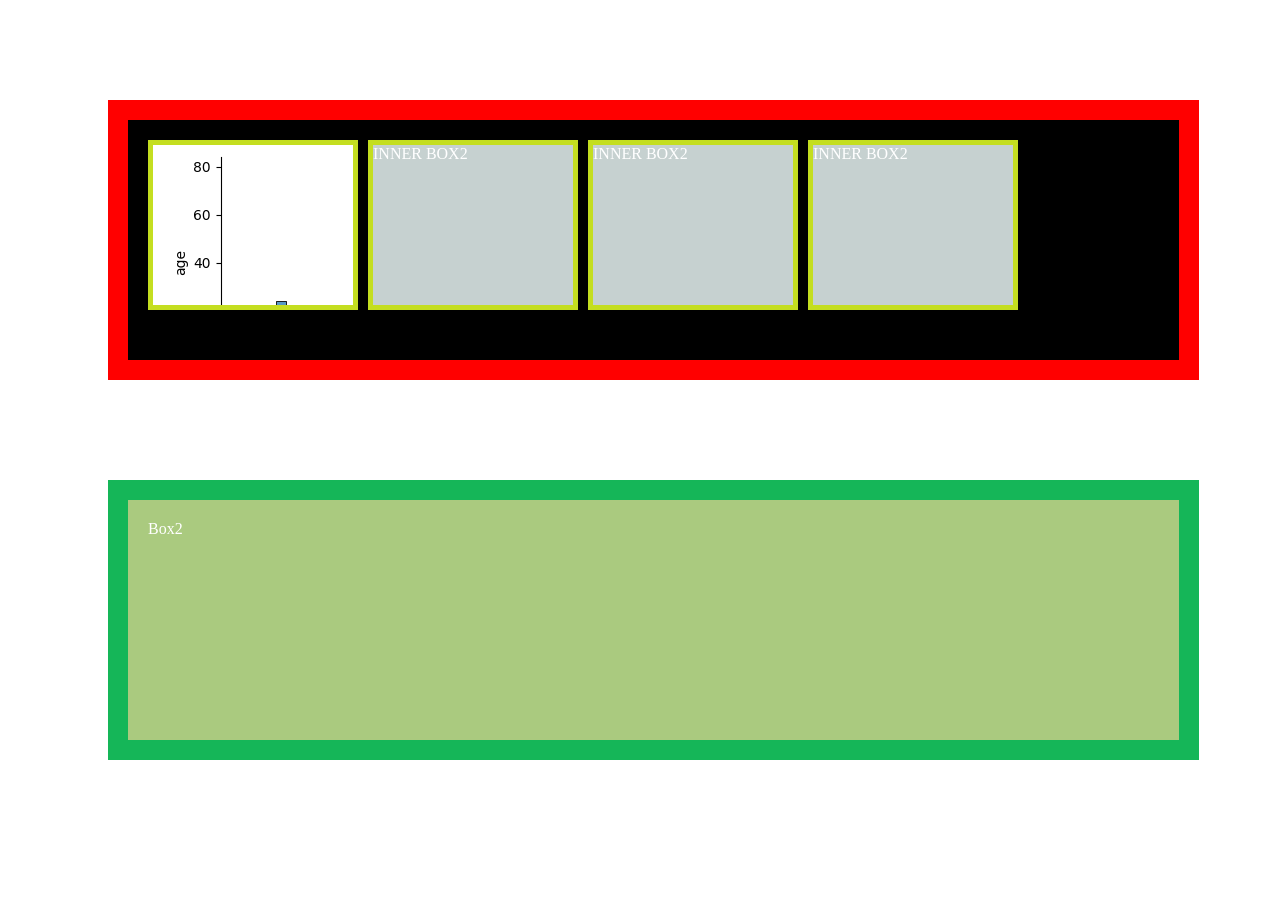
<file: wsb_190/web_scraping/index.html>
<!DOCTYPE html>
<html lang="en">
<head>
    <meta charset="UTF-8">
    <meta name="viewport" content="width=device-width, initial-scale=1.0">
    <title>Document</title>
    <link rel="stylesheet" href="./styles.css">
</head>
<body>
    <div  class = "A">
        <div class = "inner-box">
            <img src="./../seaborn_tutorials/pair.png" alt="">

        </div>

        <div class="inner-box" >
            INNER BOX2
        </div>
        <div class="inner-box">
            INNER BOX2
        </div>
        <div class="inner-box">
            INNER BOX2
        </div>
    </div>



    <div  class = "B">Box2</div>

</body>
</html>
</file>
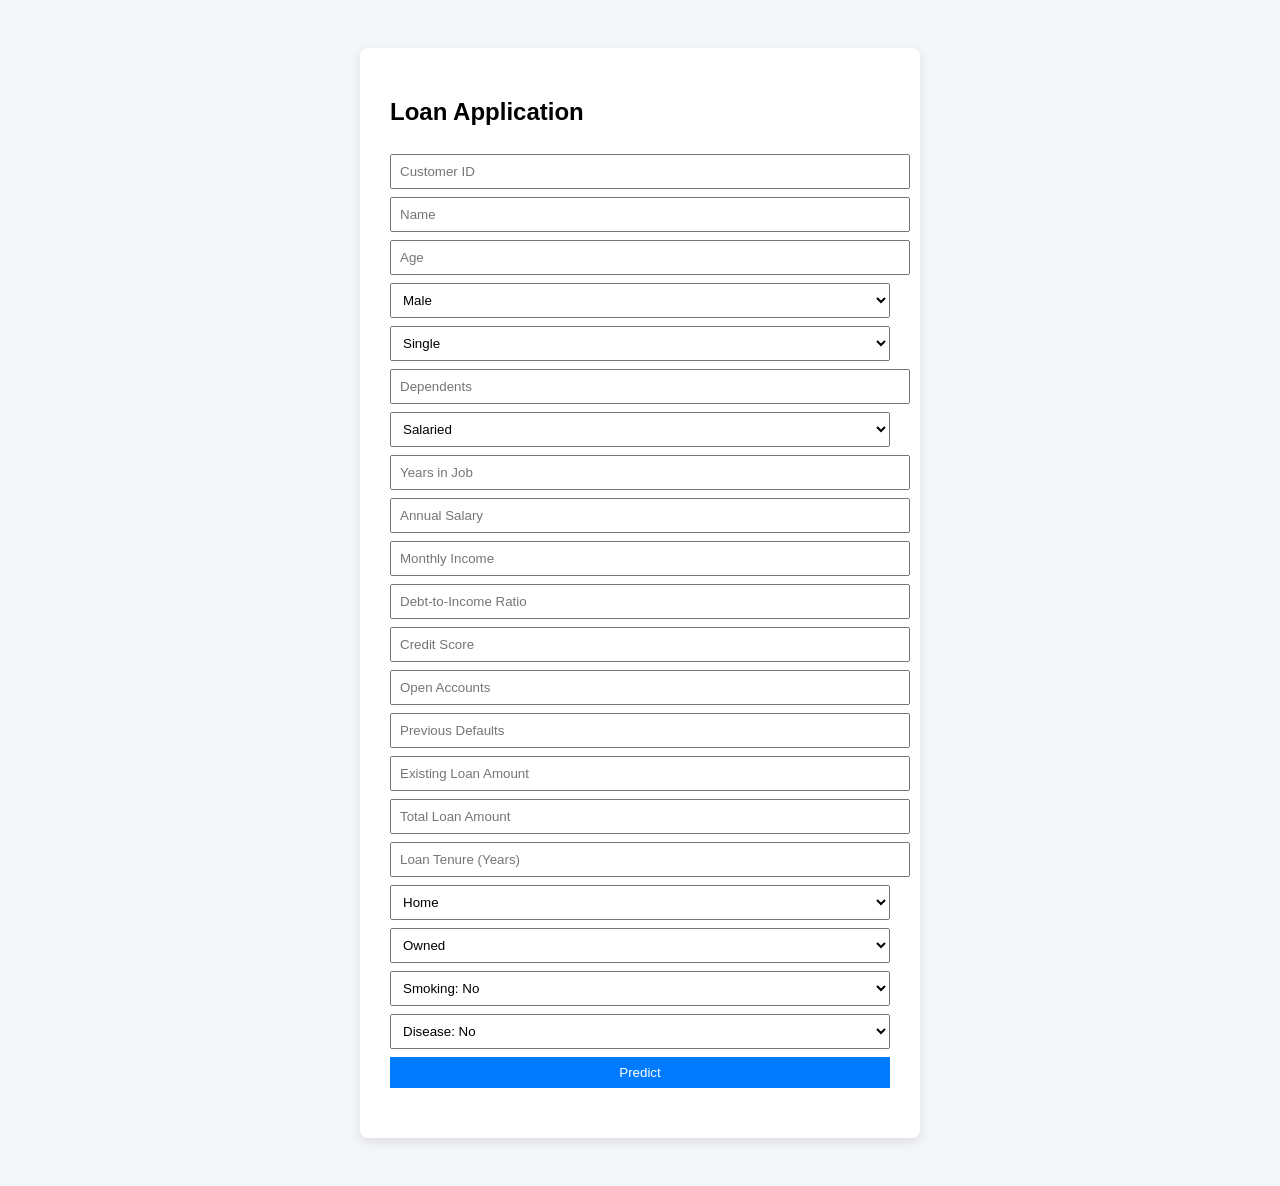
<file: wsb_190/ml/static/index.html>
<!DOCTYPE html>
<html>
<head>
    <title>Loan Prediction</title>
    <style>
        body { font-family: Arial; background:#f4f6f9; padding:40px; }
        .container {
            background:white;
            padding:30px;
            width:500px;
            margin:auto;
            border-radius:8px;
            box-shadow:0 4px 12px rgba(0,0,0,0.1);
        }
        input, select, button {
            width:100%;
            padding:8px;
            margin-top:8px;
        }
        button {
            background:#007bff;
            color:white;
            border:none;
            cursor:pointer;
        }
        .result { margin-top:20px; font-weight:bold; }
    </style>
</head>
<body>

<div class="container">
<h2>Loan Application</h2>

<input id="Customer_ID" placeholder="Customer ID">
<input id="Name" placeholder="Name">
<input type="number" id="Age" placeholder="Age">

<select id="Gender">
<option value="Male">Male</option>
<option value="Female">Female</option>
</select>

<select id="Marital_Status">
<option value="Single">Single</option>
<option value="Married">Married</option>
</select>

<input type="number" id="Dependents" placeholder="Dependents">

<select id="Employment_Type">
<option value="Salaried">Salaried</option>
<option value="Self-Employed">Self-Employed</option>
</select>

<input type="number" id="Years_in_Job" placeholder="Years in Job">
<input type="number" id="Annual_Salary" placeholder="Annual Salary">
<input type="number" id="Monthly_Income" placeholder="Monthly Income">
<input type="number" step="0.01" id="Debt_to_Income_Ratio" placeholder="Debt-to-Income Ratio">
<input type="number" id="Credit_Score" placeholder="Credit Score">
<input type="number" id="Number_of_Open_Accounts" placeholder="Open Accounts">
<input type="number" id="Previous_Defaults" placeholder="Previous Defaults">
<input type="number" id="Existing_Loan_Amount" placeholder="Existing Loan Amount">
<input type="number" id="Total_Loan_Amount" placeholder="Total Loan Amount">
<input type="number" id="Loan_Tenure_Years" placeholder="Loan Tenure (Years)">

<select id="Loan_Purpose">
<option value="Home">Home</option>
<option value="Car">Car</option>
<option value="Business">Business</option>
<option value="Personal">Personal</option>
</select>

<select id="Property_Ownership">
<option value="Owned">Owned</option>
<option value="Rented">Rented</option>
</select>

<select id="Smoking_Status">
<option value="No">Smoking: No</option>
<option value="Yes">Smoking: Yes</option>
</select>

<select id="Disease_Status">
<option value="No">Disease: No</option>
<option value="Yes">Disease: Yes</option>
</select>

<button onclick="predict()">Predict</button>

<div class="result" id="result"></div>

</div>

<script>
async function predict() {

const data = {
Customer_ID: document.getElementById("Customer_ID").value,
Name: document.getElementById("Name").value,
Age: parseInt(document.getElementById("Age").value),
Gender: document.getElementById("Gender").value,
Marital_Status: document.getElementById("Marital_Status").value,
Dependents: parseInt(document.getElementById("Dependents").value),
Employment_Type: document.getElementById("Employment_Type").value,
Years_in_Job: parseInt(document.getElementById("Years_in_Job").value),
Annual_Salary: parseFloat(document.getElementById("Annual_Salary").value),
Monthly_Income: parseFloat(document.getElementById("Monthly_Income").value),
Debt_to_Income_Ratio: parseFloat(document.getElementById("Debt_to_Income_Ratio").value),
Credit_Score: parseInt(document.getElementById("Credit_Score").value),
Number_of_Open_Accounts: parseInt(document.getElementById("Number_of_Open_Accounts").value),
Previous_Defaults: parseInt(document.getElementById("Previous_Defaults").value),
Existing_Loan_Amount: parseFloat(document.getElementById("Existing_Loan_Amount").value),
Total_Loan_Amount: parseFloat(document.getElementById("Total_Loan_Amount").value),
Loan_Tenure_Years: parseInt(document.getElementById("Loan_Tenure_Years").value),
Loan_Purpose: document.getElementById("Loan_Purpose").value,
Property_Ownership: document.getElementById("Property_Ownership").value,
Smoking_Status: document.getElementById("Smoking_Status").value,
Disease_Status: document.getElementById("Disease_Status").value
};

const response = await fetch("/predict", {
method: "POST",
headers: { "Content-Type": "application/json" },
body: JSON.stringify(data)
});

const result = await response.json();

document.getElementById("result").innerHTML =
"Prediction: " + (result.prediction === 1 ? "Approved" : "Rejected") +
"<br>Probability: " + result.probability;

}
</script>

</body>
</html>
</file>
<file: wsb_190/web_scraping/styles.css>
.A{
    background-color: black;
    color: white;
    width: 80%;
    height: 200px;
    border: 20px solid red;
    padding: 20px;
    margin: 100px 100px;
    display: flex;
    gap: 10px;
}
.B{
    background-color: rgb(170, 202, 127);
    color: white;
    width: 80%;
    height: 200px;
    border: 20px solid rgb(21, 182, 88);
    padding: 20px;
    margin: 100px 100px;
}

.inner-box{
    background-color: rgb(198, 209, 208);
    color: white;
    width: 200px;
    height: 160px;
    border: 5px solid rgb(196, 222, 32);
    overflow: hidden;

}


#img{
     object-fit: cover; 

}
</file>
